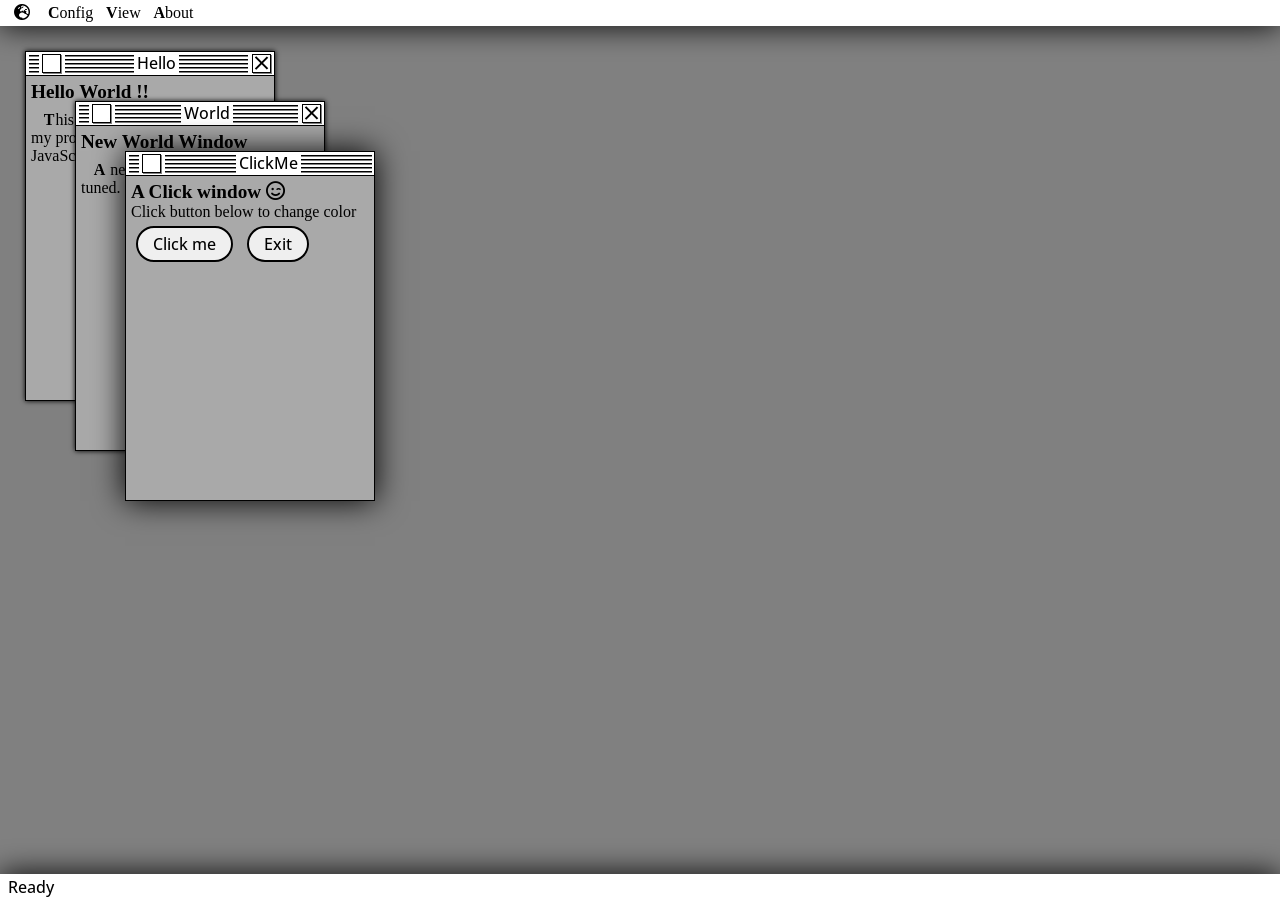
<file: index.html>
<!DOCTYPE html>
<html lang="en">

<head>
    <meta charset="UTF-8">
    <meta name="viewport" content="width=device-width, initial-scale=1.0">

    <title>RetroSystem demo</title>

    <link rel="stylesheet" href="https://cdnjs.cloudflare.com/ajax/libs/font-awesome/6.6.0/css/all.min.css"
        integrity="sha512-Kc323vGBEqzTmouAECnVceyQqyqdsSiqLQISBL29aUW4U/M7pSPA/gEUZQqv1cwx4OnYxTxve5UMg5GT6L4JJg=="
        crossorigin="anonymous" referrerpolicy="no-referrer" />

    <link rel="stylesheet" href="./assets/css/style.css">

    <script type="module" src="./assets/js/script.js" defer></script>
</head>

<body>
    <header id="mainmenu">
        <div class="header-shadow">
        </div>
        <div class="header-menu">
            <div id="menuframe">
                <div id="menuearthframe">
                    <p id="menuearth" class="menuitem">
                        <i class="fa-solid fa-earth-europe"></i>
                    </p>
                    <div id="earthbox" class="menushadow">
                        <p id="menuearthsystem" class="menuitem">About This Earth System</p>
                        <p class="menuseparator"></p>
                        <p id="menuapplications" class="menuitem">Applications</p>
                        <p id="menulogout" class="menuitem">Log Out</p>
                    </div>
                </div>
                <div id="menuconfigframe">
                    <p id="menuconfig" class="menuitem">
                        Config
                    </p>
                    <div id="configbox" class="menushadow">
                        <p id="menunotransition" class="menuitem"><i id="menucoche0" class="fa-regular fa-square"></i>No
                            transition</p>
                        <p id="menurandomtransition" class="menuitem"><i id="menucoche1"
                                class="fa-regular fa-square"></i>Random transition</p>
                        <p id="menuorderedtransition" class="menuitem"><i id="menucoche2"
                                class="fa-regular fa-square-check"></i>Ordered transition</p>
                        <p id="menuslowmovetransition" class="menuitem"><i id="menucoche3"
                                class="fa-regular fa-square"></i>Slowmove</p>
                        <p id="menurollontransition" class="menuitem"><i id="menucoche4"
                                class="fa-regular fa-square"></i>Rollon</p>
                        <p id="menurotatetransition" class="menuitem"><i id="menucoche5"
                                class="fa-regular fa-square"></i>Rotate</p>
                        <p id="menuturntransition" class="menuitem"><i id="menucoche6"
                                class="fa-regular fa-square"></i>Turn
                        </p>
                    </div>
                </div>
                <div id="menuviewframe">
                    <p id="menuview" class="menuitem">
                        View
                    </p>
                    <div id="viewbox" class="menushadow">
                        <p id="menuShowDebug" class="menuitem">Debugging tools</p>
                        <p id="menuHelp" class="menuitem">Help</p>
                        <p id="menuViewCalculator" class="menuitem">Calculator</p>
                    </div>
                </div>
                <div id="menuaboutframe">
                    <p id="menuabout" class="menuitem">
                        About
                    </p>
                    <div id="aboutbox" class="menushadow">
                        <p class="title">The RetroSystem Demo</p>
                        <p class="menuseparator"></p>
                        <p class="text">A little demo featuring old style computer interface.</p>
                        <p class="menuseparator"></p>
                        <p class="text">Bring to you by OliRati, Have fun ;-)</p>
                    </div>
                </div>
            </div>
        </div>
    </header>

    <div id="background">
    </div>

    <footer id="footer">
        <div class="footer-shadow">
        </div>
        <div class="footer-status">
            <div id="statusframe">Ready</div>
        </div>
    </footer>

    <div class="hiddenResources">

        <div class="margincontainer" id="applicationsmanager">
            <div class="applications-container" id="applications-container">
                <div id="app-launch-calculator">
                    <div class="applications-icon">
                        <img src="./assets/img/Ionic-Ionicons-Calculator.svg" alt="Application icon">
                    </div>
                    <div class="applications-name">
                        Calculator
                    </div>
                </div>
                <div id="app-launch-invaders">
                    <div class="applications-icon">
                        <img src="./assets/img/Pictogrammers-Material-Space-invaders.svg" alt="Application icon">
                    </div>
                    <div class="applications-name">
                        Space Invaders
                    </div>
                </div>
            </div>
        </div>

        <div class="margincontainer" id="newWindow">
            <p class="title">New window</p>
        </div>

        <div class="marginflexcontainer" id="aboutearthsystem">
            <div class="top">
                <h3>The Earth System v0.1Beta</h3>
                <p class="menuseparator"></p>
                <p class="title">The RetroSystem Demo</p>
                <p class="menuseparator"></p>
                <p class="text">A little demo featuring an old style computer windowing system interface.</p>
                <p class="menuseparator"></p>
                <p class="text">Bring to you by OliRati, Have fun ;-)</p>
            </div>
            <div class="bottom">
                <button id="closeaboutearthsystem">Close</button>
            </div>
        </div>

        <div class="margincontainer" id="helloWindow">
            <p class="title">Hello World !!</p>
            <p class="paragraph">This little window demo show you my programming skills in HTML JavaScript CSS.</p>
        </div>

        <div class="margincontainer" id="worldWindow">
            <p class="title">New World Window</p>
            <p class="paragraph">A new world is happening. Stay tuned.</p>
        </div>

        <div class="margincontainer" id="helpWindow">
            <p class="title">Help with windows</p>
            <p class="paragraph">Close a window by clicking the cross in the title bar (if available).</p>
            <p class="paragraph">Move a window with the mouse by a click and drag inside the title bar.</p>
            <p class="paragraph">Bring on top a window by a click inside window area.</p>
            <p class="paragraph">A system window appear in the center and can't be moved.</p>
        </div>

        <div class="margincontainer" id="clickmeWindow">
            <p class="title">A Click window <i class="fa-regular fa-face-smile-wink"></i></p>
            <p id="demo">Click button below to change color</p>
            <button id="changeColorClickWindow">Click me</button>
            <button id="exitClickWindow">Exit</button>
        </div>

        <div class="margincontainer" id="invadersWindow">
            <p class="title">A classic video game recreation</p>
            <p class="paragraph">Stay tuned...</p>
        </div>

        <div class="margincontainer" id="calculatorWindow">
            <div class="calclcd" id="calcLcd">0</div>
            <div class="calckeypad">
                <div class="shortbuttonlinev">
                    <div class="shortbuttonline">
                        <div class="smallbutton" id="calcClear">C</div>
                        <div class="smallbutton" id="calcPercent">%</div>
                        <div class="smallbutton" id="calcDivide">/</div>
                    </div>
                    <div class="shortbuttonline">
                        <div class="smallbutton" id="calc7">7</div>
                        <div class="smallbutton" id="calc8">8</div>
                        <div class="smallbutton" id="calc9">9</div>
                    </div>
                    <div class="shortbuttonline">
                        <div class="smallbutton" id="calc4">4</div>
                        <div class="smallbutton" id="calc5">5</div>
                        <div class="smallbutton" id="calc6">6</div>
                    </div>
                    <div class="shortbuttonline">
                        <div class="smallbutton" id="calc1">1</div>
                        <div class="smallbutton" id="calc2">2</div>
                        <div class="smallbutton" id="calc3">3</div>
                    </div>
                    <div class="shortbuttonline">
                        <div class="smallbutton bigbuttonh" id="calc0">0</div>
                        <div class="smallbutton" id="calcDecimal">.</div>
                    </div>
                </div>
                <div class="lastline">
                    <div class="smallbutton" id="calcMutiply">*</div>
                    <div class="smallbutton" id="calcSubstract">-</div>
                    <div class="smallbutton" id="calcAdd">+</div>
                    <div class="smallbutton bigbuttonv" id="calcEval">=</div>
                </div>
            </div>
        </div>

        <div class="margincontainer" id="debugWindow">
            <p class="title">Debug tools</p>
            <div class="boxed">
                <div>
                    <textarea name="newwindowtitle" id="newwindowtitle" placeholder="New window title"></textarea>
                </div>
                <div>
                    <textarea name="newwindpwcontent" id="newwindowcontent" placeholder="New window content"></textarea>
                </div>
                <div>
                    <button id="debugAddNewWindow">Create window</button>
                </div>
            </div>
        </div>
    </div>
</body>

</html>
</file>
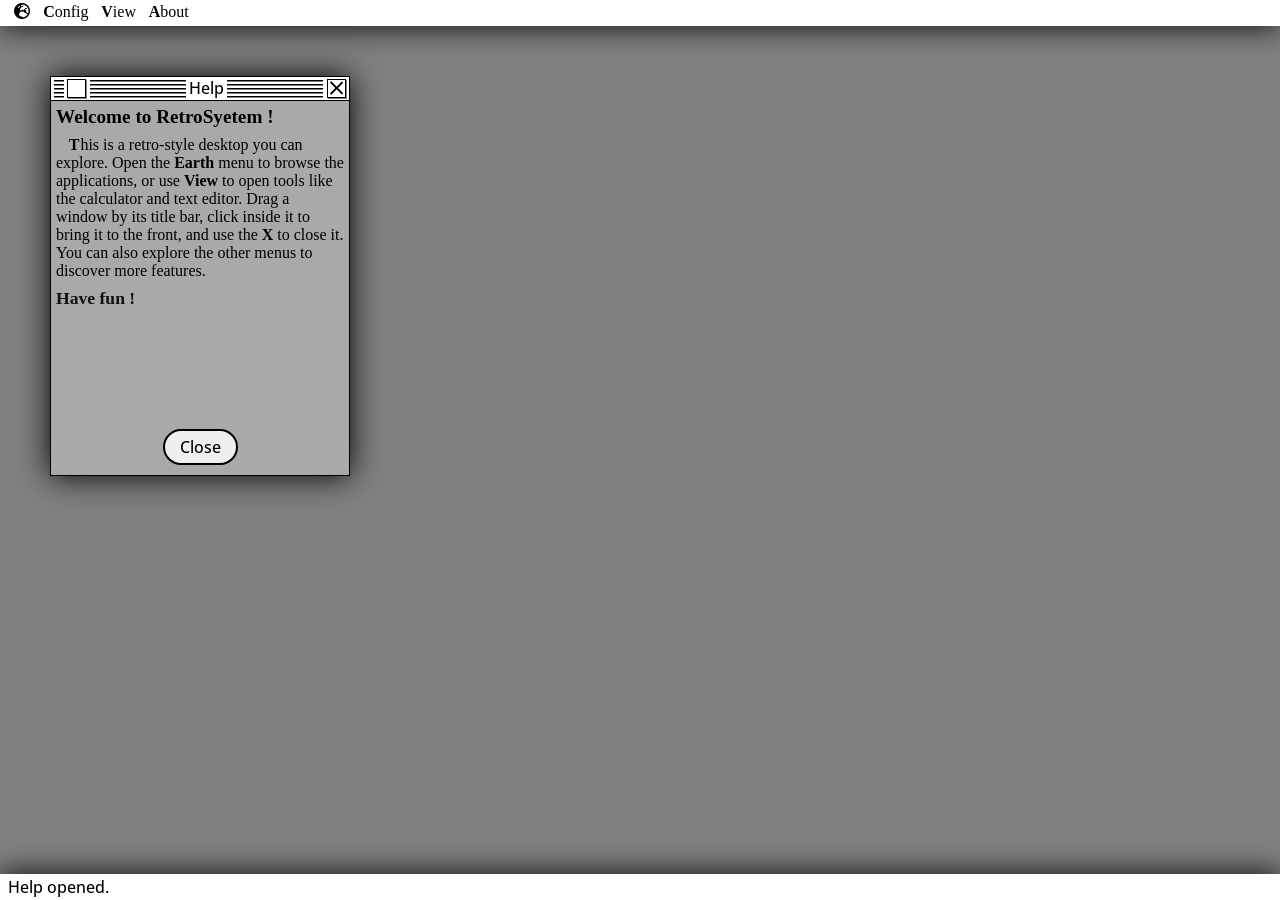
<file: public/index.html>
<!DOCTYPE html>
<html lang="en">

<head>
    <meta charset="UTF-8">
    <meta name="viewport" content="width=device-width, initial-scale=1.0">

    <title>RetroSystem - JavaScript Web project | OliRati</title>

    <meta name="description"
        content="OliRati's portfolio - Full-Stack Web & Mobile Developer building fast, accessible and maintainable web applications with PHP, JavaScript, MySQL and modern web technologies.">

    <meta name="keywords"
        content="full-stack developer, web developer, mobile web developer, PHP developer, JavaScript developer, PHP, JavaScript, MySQL, HTML5, CSS3, responsive web development, web applications, accessibility, portfolio">

    <link rel="stylesheet" href="https://cdnjs.cloudflare.com/ajax/libs/font-awesome/6.6.0/css/all.min.css"
        integrity="sha512-Kc323vGBEqzTmouAECnVceyQqyqdsSiqLQISBL29aUW4U/M7pSPA/gEUZQqv1cwx4OnYxTxve5UMg5GT6L4JJg=="
        crossorigin="anonymous" referrerpolicy="no-referrer" />

    <link rel="stylesheet" href="./assets/css/style.css">

    <script type="module" src="./assets/js/script.js" defer></script>
</head>

<body>
    <header id="mainmenu">
        <div class="header-shadow">
        </div>
        <nav class="header-menu" id="menuframe">
            <div id="menuearthframe">
                <div id="menuearth" class="menuhead">
                    <i class="fa-solid fa-earth-europe"></i>
                </div>
                <div id="earthbox" class="menushadow">
                    <div id="menuearthsystem" class="menuitem">
                        About This Earth System
                    </div>
                    <div class="menuseparator"></div>
                    <div id="menuapplications" class="menuitem">
                        Applications
                    </div>
                    <div id="menulogout" class="menuitem">
                        Log Out
                    </div>
                </div>
            </div>
            <div id="menuconfigframe">
                <div id="menuconfig" class="menuhead">
                    Config
                </div>
                <div id="configbox" class="menushadow">
                    <div id="menunotransition" class="menuitem">
                        <i id="menucoche0" class="fa-regular fa-square"></i>No transition
                    </div>
                    <div id="menurandomtransition" class="menuitem">
                        <i id="menucoche1" class="fa-regular fa-square"></i>Random transition
                    </div>
                    <div id="menuorderedtransition" class="menuitem">
                        <i id="menucoche2" class="fa-regular fa-square-check"></i>Ordered transition
                    </div>
                    <div id="menuslowmovetransition" class="menuitem">
                        <i id="menucoche3" class="fa-regular fa-square"></i>Slowmove
                    </div>
                    <div id="menurollontransition" class="menuitem">
                        <i id="menucoche4" class="fa-regular fa-square"></i>Rollon
                    </div>
                    <div id="menurotatetransition" class="menuitem">
                        <i id="menucoche5" class="fa-regular fa-square"></i>Rotate
                    </div>
                    <div id="menuturntransition" class="menuitem">
                        <i id="menucoche6" class="fa-regular fa-square"></i>Turn
                    </div>
                </div>
            </div>
            <div id="menuviewframe">
                <div id="menuview" class="menuhead">
                    View
                </div>
                <div id="viewbox" class="menushadow">
                    <div id="menuHelp" class="menuitem">
                        Help
                    </div>
                    <div id="menuViewCalculator" class="menuitem">
                        Calculator
                    </div>
                    <div id="menuViewTextEditor" class="menuitem">
                        Text Editor
                    </div>
                    <div id="menuViewInvaders" class="menuitem">
                        Invaders
                    </div>
                </div>
            </div>
            <div id="menuaboutframe">
                <div id="menuabout" class="menuhead">
                    About
                </div>
                <div id="aboutbox" class="menushadow">
                    <div class="title menutext">
                        The RetroSystem Demo
                    </div>
                    <div class="menuseparator"></div>
                    <div class="text menutext">
                        A little demo featuring old style
                    </div>
                    <div class="text menutext">
                        computer interface.
                    </div>
                    <div class="menuseparator"></div>
                    <div class="text menutext">
                        Bring to you by OliRati, Have fun ;-)
                    </div>
                </div>
            </div>
        </nav>
    </header>

    <div id="background">
    </div>

    <footer id="footer">
        <div class="footer-shadow">
        </div>
        <div class="footer-status">
            <div id="statusframe">Ready</div>
        </div>
    </footer>

    <div class="hiddenResources">

        <div class="margincontainer" id="applicationsmanager">
            <div class="applications-container" id="applications-container">
            </div>
        </div>

        <div class="margincontainer" id="newWindow">
            <p class="title">New window</p>
        </div>

        <div class="marginflexcontainer" id="aboutearthsystem">
            <div class="top">
                <h3>The Earth System v0.1Beta</h3>
                <p class="menuseparator"></p>
                <p class="title">The RetroSystem Demo</p>
                <p class="menuseparator"></p>
                <p class="text">A little demo featuring an old style computer windowing system interface.</p>
                <p class="menuseparator"></p>
                <p class="text">Bring to you by OliRati, Have fun ;-)</p>
            </div>
            <div class="bottom">
                <button id="closeaboutearthsystem">Close</button>
            </div>
        </div>

        <div class="margincontainer" id="helloWindow">
            <p class="title">Hello World !!</p>
            <p class="paragraph">This little window demo show you my programming skills in HTML JavaScript CSS.</p>
        </div>

        <div class="margincontainer" id="worldWindow">
            <p class="title">New World Window</p>
            <p class="paragraph">A new world is happening. Stay tuned.</p>
        </div>

        <div class="marginflexcontainer" id="helpWindow">
            <div class="top">
                <p class="title">Welcome to RetroSyetem !</p>
                <p class="paragraph">This is a retro-style desktop you can explore. Open the <b>Earth</b> menu to browse
                    the
                    applications, or use <b>View</b> to open tools like the calculator and text editor. Drag a window by
                    its
                    title bar, click inside it to bring it to the front, and use the <b>X</b> to close it. You can also
                    explore the other menus to discover more features.</p>
                <p class="subtitle">Have fun !</p>
            </div>
            <div class="bottom">
                <button id="helpCloseButton">Close</button>
            </div>
        </div>

        <div class="margincontainer" id="clickmeWindow">
            <p class="title">A Click window <i class="fa-regular fa-face-smile-wink"></i></p>
            <p id="demo">Click button below to change color</p>
            <button id="changeColorClickWindow">Click me</button>
            <button id="exitClickWindow">Exit</button>
        </div>

        <div class="margincontainer" id="calculatorWindow">
            <div class="calclcd" id="calcLcd">0</div>
            <div class="calckeypad">
                <div class="shortbuttonlinev">
                    <div class="shortbuttonline">
                        <div class="smallbutton" id="calcClear">C</div>
                        <div class="smallbutton" id="calcPercent">%</div>
                        <div class="smallbutton" id="calcDivide">/</div>
                    </div>
                    <div class="shortbuttonline">
                        <div class="smallbutton" id="calc7">7</div>
                        <div class="smallbutton" id="calc8">8</div>
                        <div class="smallbutton" id="calc9">9</div>
                    </div>
                    <div class="shortbuttonline">
                        <div class="smallbutton" id="calc4">4</div>
                        <div class="smallbutton" id="calc5">5</div>
                        <div class="smallbutton" id="calc6">6</div>
                    </div>
                    <div class="shortbuttonline">
                        <div class="smallbutton" id="calc1">1</div>
                        <div class="smallbutton" id="calc2">2</div>
                        <div class="smallbutton" id="calc3">3</div>
                    </div>
                    <div class="shortbuttonline">
                        <div class="smallbutton bigbuttonh" id="calc0">0</div>
                        <div class="smallbutton" id="calcDecimal">.</div>
                    </div>
                </div>
                <div class="lastline">
                    <div class="smallbutton" id="calcMutiply">*</div>
                    <div class="smallbutton" id="calcSubstract">-</div>
                    <div class="smallbutton" id="calcAdd">+</div>
                    <div class="smallbutton bigbuttonv" id="calcEval">=</div>
                </div>
            </div>
        </div>

        <div class="margincontainer" id="textEditorWindow">
            <div class="text-editor">
                <div class="editor-filebar">
                    <button type="button" class="editor-action" id="editorNew" aria-label="New document"
                        title="New document">
                        <i class="fa-regular fa-file"></i>
                    </button>
                    <label class="editor-action" for="editorOpen" aria-label="Open text file" title="Open text file">
                        <i class="fa-regular fa-folder-open"></i>
                        <span class="editor-visually-hidden">Open</span>
                    </label>
                    <input id="editorOpen" type="file" accept=".txt,.md,text/plain">
                    <button type="button" class="editor-action" id="editorSave" aria-label="Download document"
                        title="Download document">
                        <i class="fa-regular fa-floppy-disk"></i>
                    </button>
                    <input type="text" id="editorFilename" value="document.txt" aria-label="Document filename">
                </div>
                <div class="editor-toolbar" role="toolbar" aria-label="Text formatting">
                    <button type="button" class="editor-action" data-command="bold" aria-label="Bold" title="Bold">
                        <i class="fa-solid fa-bold"></i>
                    </button>
                    <button type="button" class="editor-action" data-command="italic" aria-label="Italic"
                        title="Italic">
                        <i class="fa-solid fa-italic"></i>
                    </button>
                    <button type="button" class="editor-action" data-command="underline" aria-label="Underline"
                        title="Underline">
                        <i class="fa-solid fa-underline"></i>
                    </button>
                    <button type="button" class="editor-action" data-command="insertUnorderedList"
                        aria-label="Bulleted list" title="Bulleted list">
                        <i class="fa-solid fa-list-ul"></i>
                    </button>
                    <button type="button" class="editor-action" data-command="insertOrderedList"
                        aria-label="Numbered list" title="Numbered list">
                        <i class="fa-solid fa-list-ol"></i>
                    </button>
                    <select id="editorHeading" aria-label="Text style">
                        <option value="p">Paragraph</option>
                        <option value="h2">Heading</option>
                        <option value="h3">Subheading</option>
                    </select>
                </div>
                <div id="editorContent" class="editor-content" contenteditable="true" role="textbox"
                    aria-label="Document text" aria-multiline="true" spellcheck="true"></div>
                <p id="editorStatus" class="editor-status" aria-live="polite">Saved in this browser</p>
            </div>
        </div>

        <div class="margincontainer" id="invadersWindow">
            <div id="invadersContent">
                <div id="invadersStatusRow">
                    <div id="invadersInfoBlock">
                        <div class="invadersInfo">
                            <span class="invadersInfoLabel">Score</span>
                            <span class="invadersInfoValue" id="invadersScoreValue">0</span>
                        </div>
                        <div class="invadersInfo">
                            <span class="invadersInfoLabel">Level</span>
                            <span class="invadersInfoValue" id="invadersLevelValue">1</span>
                        </div>
                        <div class="invadersInfo">
                            <span class="invadersInfoLabel">Lifes</span>
                            <span class="invadersInfoValue" id="invadersLifesValue">3</span>
                        </div>
                        <div class="invadersInfo">
                            <span class="invadersInfoLabel">State</span>
                            <span class="invadersInfoValue" id="invadersStateValue">Ready</span>
                        </div>
                    </div>
                    <div id="invadersControlBlock">
                        <button id="invadersStartButton">Play</button>
                        <button id="invadersPauseButton">Pause</button>
                    </div>
                </div>

                <div id="invadersCanvasContainer">
                    <canvas width="280" height="260" id="invadersCanvas">
                    </canvas>

                    <div id="invadersCanvasHiscoreOverlay">
                        <div id="invadersScoreBoard">
                            <div id="invadersHiScoreTitle">
                                Hi-Scores
                            </div>
                            <div id="invadersHiscoreList">
                            </div>
                        </div>
                    </div>

                    <div id="invadersCanvasOverlay">
                        <div id="invadersCanvasOverlayMessage">
                        </div>
                    </div>
                </div>

                <div id="invadersInstructions">
                    Keys: <b>←</b> <b>→</b> Move tank, <b>F</b> Fire
                </div>
            </div>
        </div>

        <div class="margincontainer" id="debugWindow">
            <p class="title">Debug tools</p>
            <div class="boxed">
                <div>
                    <textarea name="newwindowtitle" id="newwindowtitle" placeholder="New window title"></textarea>
                </div>
                <div>
                    <textarea name="newwindpwcontent" id="newwindowcontent" placeholder="New window content"></textarea>
                </div>
                <div>
                    <button id="debugAddNewWindow">Create window</button>
                </div>
            </div>
        </div>
    </div>
</body>

</html>
</file>
<file: assets/css/style.css>
@import url("./windows.css");
@import url("./debug.css");
@import url("./calculator.css");
@import url("./about.css");

/*Reset CSS */

* {
    padding: 0;
    margin: 0;
    box-sizing: border-box;
}

ul,
li {
    list-style: none;
}

a {
    text-decoration: none;
}

img {
    max-width: 100%;
    height: auto;
}

@font-face {
    font-family: "Roboto";
    src: url(../font/Roboto-VariableFont_wdth\,wght.ttf);
}

@font-face {
    font-family: "Open Sans";
    src: url(../font/OpenSans-VariableFont_wdth\,wght.ttf);
}

* {
    font-family: roboto sans-serif;
}

/* Screen background */

body {
    background-color: gray;
    color: black;
}

#background {
    display: flex;
    position: relative;
    width: 100vw;
    height: calc(100vh - 2 * 1.6em);
    overflow: hidden;
}

header,
footer {
    position: relative;
    width: 100vw;
    height: 1.6em;
}

.header-menu,
.footer-status,
.header-shadow,
.footer-shadow {
    position: absolute;
    top: 0;
    left: 0;
    width: 100%;
    height: 100%;
}

.header-menu,
.footer-status {
    z-index: 16384;
    display: flex;
    background-color: white;
}

.header-shadow,
.footer-shadow {
    z-index: 0;
    box-shadow: 0 0 30px rgba(0, 0, 0, 5);
}

/* Menu items styles */

@keyframes movemenu {
    0% {
        transform-origin: left top;
        transform: scaleY(0)
    }

    100% {
        transform-origin: left top;
        transform: scaleY(1);
    }
}

#menuframe,
#statusframe {
    display: flex;
    flex-direction: row;
    margin-left: .5em;
    margin-right: .5em;
    font-family: "Open Sans", sans-serif;
    font-size: 1em;
    font-weight: 500;
    margin-top: auto;
    /* Vertical center */
    margin-bottom: auto;
    user-select: none;
}

#menuearthframe,
#menuconfigframe,
#menuviewframe,
#menuaboutframe {
    position: relative;
}

#earthbox,
#configbox,
#viewbox,
#aboutbox {
    display: none;
    position: absolute;
    z-index: 16385;
    top: 100%;
    left: 0;
    text-wrap-mode: nowrap;
    width: fit-content;
    background-color: #BBB;
    border: 1px solid black;
    padding: 10px;
    z-index: 1;
}

/* Box shadow on top, left, and bottom sides */
.menushadow {
    box-shadow:
        -10px 0px 10px -10px rgba(0, 0, 0, 0.5),
        /* Left shadow */
        10px 0px 10px -10px rgba(0, 0, 0, 0.5),
        /* Right shadow */
        0px 10px 10px -10px rgba(0, 0, 0, 0.5);
    /* Bottom shadow */
}

.menuitem {
    padding: .2em .4em;
    transition: 0.3s all;
}

.menuitem::first-letter {
    font-weight: 700;
}

.menuitem:hover {
    cursor: pointer;
    background-color: #666;
    color: #FFF;
    transition: 0.3s all;
}

.menuitem i {
    padding-right: .3em;
}

.menuseparator {
    border: 1px solid gray;
    height: 0px;
    margin-top: .3em;
    margin-bottom: .3em;
}

/* Applications manager css */

.applications-container {
    width: 100%;
    height: 100%;
    display: flex;
    flex-direction: row;
    flex-wrap: wrap;
    gap: 10px;

    .applications-item {
        display: flex;
        flex-direction: column;
        align-items: center;
        width: fit-content;
        height: fit-content;
    }

    .applications-icon {
        padding: 2px;
        background-color: #DDD;
        border: 2px solid #333;
        border-radius: 5px;
        gap: 10px;
        transition: 0.3s all;

        img {
            width: 75px;
            height: 75px;
            object-fit: contain;
        }
    }

    .applications-icon:hover {
        cursor: pointer;
        background-color: #BBB;
        transition: 0.3s all;
    }

    .applications-name {
        font-size: 1rem;
        font-weight: 600;
        color: black;
    }
}

/* Use to hide HTML resources that could be shown at a later time */

.hiddenResources {
    display: none;
}
</file>
<file: public/assets/css/style.css>
@import url("./windows.css");
@import url("./debug.css");
@import url("./calculator.css");
@import url("./about.css");
@import url("./editor.css");
@import url("./invaders.css");

/*Reset CSS */

* {
    padding: 0;
    margin: 0;
    box-sizing: border-box;
}

ul,
li {
    list-style: none;
}

a {
    text-decoration: none;
}

img {
    max-width: 100%;
    height: auto;
}

@font-face {
    font-family: "Roboto";
    src: url(../font/Roboto-VariableFont_wdth\,wght.ttf);
}

@font-face {
    font-family: "Open Sans";
    src: url(../font/OpenSans-VariableFont_wdth\,wght.ttf);
}

* {
    font-family: roboto sans-serif;
}

/* Screen background */

body {
    background-color: gray;
    color: black;
}

#background {
    display: flex;
    position: relative;
    width: 100vw;
    height: calc(100vh - 2 * 1.6em);
    overflow: hidden;
}

header,
footer {
    position: relative;
    width: 100vw;
    height: 1.6em;
}

.header-menu,
.footer-status,
.header-shadow,
.footer-shadow {
    position: absolute;
    top: 0;
    left: 0;
    width: 100%;
    height: 100%;
}

.header-menu,
.footer-status {
    z-index: 16384;
    display: flex;
    background-color: white;
    padding: 0 .5em;
}

.header-shadow,
.footer-shadow {
    z-index: 0;
    box-shadow: 0 0 30px rgba(0, 0, 0, 5);
}

/* Menu items styles */

@keyframes movemenu {
    0% {
        transform-origin: left top;
        transform: scaleY(0)
    }

    100% {
        transform-origin: left top;
        transform: scaleY(1);
    }
}

#menuframe,
#statusframe {
    display: flex;
    flex-direction: row;
    font-family: "Open Sans", sans-serif;
    font-size: 1em;
    font-weight: 500;
    user-select: none;
    margin: auto 0;
}

#menuearthframe,
#menuconfigframe,
#menuviewframe,
#menuaboutframe {
    height: 100%;
}

#earthbox,
#configbox,
#viewbox,
#aboutbox {
    display: none;
    position: fixed;
    z-index: 16385;
    top: 0;
    left: 0;
    text-wrap-mode: nowrap;
    width: fit-content;
    background-color: #BBB;
    border: 1px solid black;
    padding: .3em;
    overflow: hidden;
    z-index: 1;
}

/* Box shadow on top, left, and bottom sides */
.menushadow {
    box-shadow:
        -10px 0px 10px -10px rgba(0, 0, 0, 0.5),
        /* Left shadow */
        10px 0px 10px -10px rgba(0, 0, 0, 0.5),
        /* Right shadow */
        0px 10px 10px -10px rgba(0, 0, 0, 0.5);
    /* Bottom shadow */
}

.menuhead {
    height: 100%;
    padding: .2em .4em;
}

.menuitem,
.menutext {
    padding: .2em 1em;
}

.menuhead::first-letter,
.menuitem::first-letter {
    font-weight: 700;
}

.menuhead:hover,
.menuitem:hover {
    cursor: pointer;
    background-color: #666;
    color: #FFF;
    transition: 0.3s all;
}

.menuitem i {
    padding-right: .3em;
}

.menuseparator {
    border: 1px solid gray;
    height: 0px;
    margin-top: .3em;
    margin-bottom: .3em;
}

/* Applications manager css */

.applications-container {
    width: 100%;
    max-height: 100%;
    overflow: auto;
    display: flex;
    flex-direction: row;
    flex-wrap: wrap;
    gap: 10px;

    .applications-item {
        display: flex;
        flex-direction: column;
        align-items: center;
        width: fit-content;
        height: fit-content;
    }

    .applications-icon {
        padding: 2px;
        background-color: #DDD;
        border: 2px solid #333;
        border-radius: 5px;
        gap: 10px;
        transition: 0.3s all;

        img {
            width: 75px;
            height: 75px;
            object-fit: contain;
        }
    }

    .applications-icon:hover {
        cursor: pointer;
        background-color: #BBB;
        transition: 0.3s all;
    }

    .applications-name {
        font-size: 1rem;
        font-weight: 600;
        color: black;
    }
}

/* Use to hide HTML resources that could be shown at a later time */

.hiddenResources {
    display: none;
}
</file>
